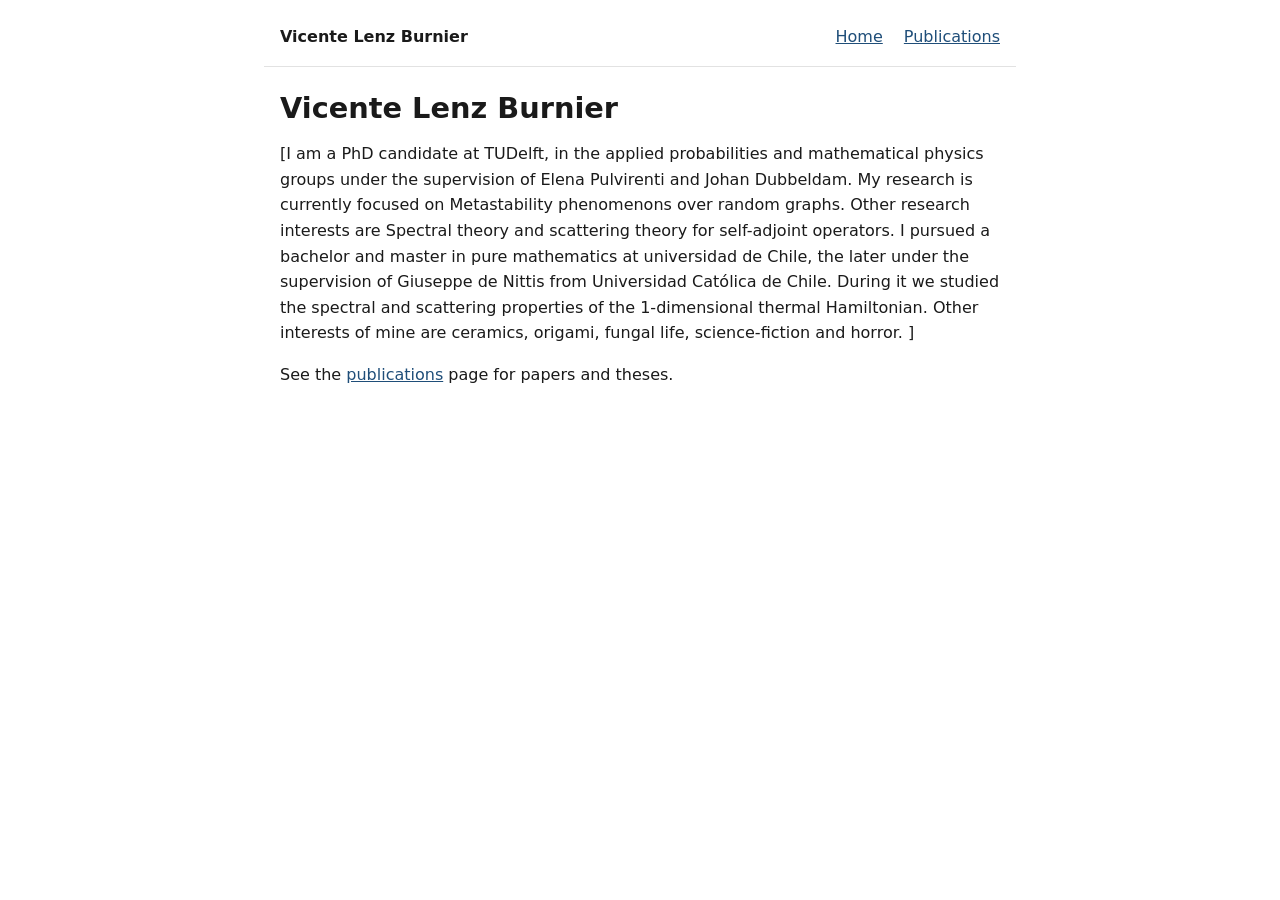
<file: index.html>
<!doctype html>
<html lang="en">
<head>
<meta charset="utf-8">
<meta name="viewport" content="width=device-width, initial-scale=1">
<title>Vicente Lenz Burnier</title>
<meta name="description" content="Vicente Lenz Burnier: research on metastability, spectral theory and random dynamics.">
<!-- Search Console verification: replace this comment with the meta tag Search Console gives you, for example
<meta name="google-site-verification" content="PASTE-VALUE-HERE"> -->
<link rel="stylesheet" href="style.css">
</head>
<body>
<header class="site-header">
  <a class="name" href="index.html">Vicente Lenz Burnier</a>
  <nav>
    <a href="index.html" aria-current="page">Home</a>
    <a href="publications.html">Publications</a>
  </nav>
</header>
<main>
  <h1>Vicente Lenz Burnier</h1>
  <!-- TODO: replace with a short bio (current position, research interests) -->
  <p>[I am a PhD candidate at TUDelft, in the applied probabilities and mathematical physics groups under the supervision of Elena Pulvirenti and Johan Dubbeldam. My research is currently focused on Metastability phenomenons over random graphs. Other research interests are Spectral theory and scattering theory for self-adjoint operators.
I pursued a bachelor and master in pure mathematics at universidad de Chile, the later under the supervision of Giuseppe de Nittis from Universidad Católica de Chile. During it we studied the spectral and scattering properties of the 1-dimensional thermal Hamiltonian.
Other interests of mine are ceramics, origami, fungal life, science-fiction and horror. ]</p>
  <p>See the <a href="publications.html">publications</a> page for papers and theses.</p>
</main>
</body>
</html>
</file>
<file: style.css>
:root { --bg:#ffffff; --fg:#1a1a1a; --muted:#6b6b6b; --accent:#1f4e79; --rule:#e2e2e2; }
@media (prefers-color-scheme: dark) {
  :root:not([data-theme="light"]) { --bg:#16181c; --fg:#e8e8e8; --muted:#9a9a9a; --accent:#8fb8de; --rule:#2c2f36; }
}
:root[data-theme="dark"] { --bg:#16181c; --fg:#e8e8e8; --muted:#9a9a9a; --accent:#8fb8de; --rule:#2c2f36; }

html, body { margin:0; padding:0; background:var(--bg); color:var(--fg); }
body {
  font-family: system-ui, -apple-system, "Segoe UI", sans-serif;
  line-height: 1.6;
  font-size: 16px;
}
a { color: var(--accent); }

.site-header {
  max-width: 720px; margin: 0 auto; padding: 24px 16px 16px;
  display: flex; flex-wrap: wrap; justify-content: space-between; align-items: baseline; gap: 8px 16px;
  border-bottom: 1px solid var(--rule);
}
.site-header .name { font-weight: 600; color: var(--fg); text-decoration: none; }
.site-header nav a { margin-left: 16px; }

main { max-width: 720px; margin: 0 auto; padding: 24px 16px 56px; }
h1 { font-size: 1.8rem; line-height: 1.2; margin: 0 0 0.75rem; }
h2 { font-size: 1.2rem; margin: 2rem 0 0.75rem; padding-bottom: 0.3rem; border-bottom: 1px solid var(--rule); }

.pubs { list-style: none; margin: 0; padding: 0; }
.pubs li { margin: 0 0 1.25rem; overflow-wrap: anywhere; }
</file>
